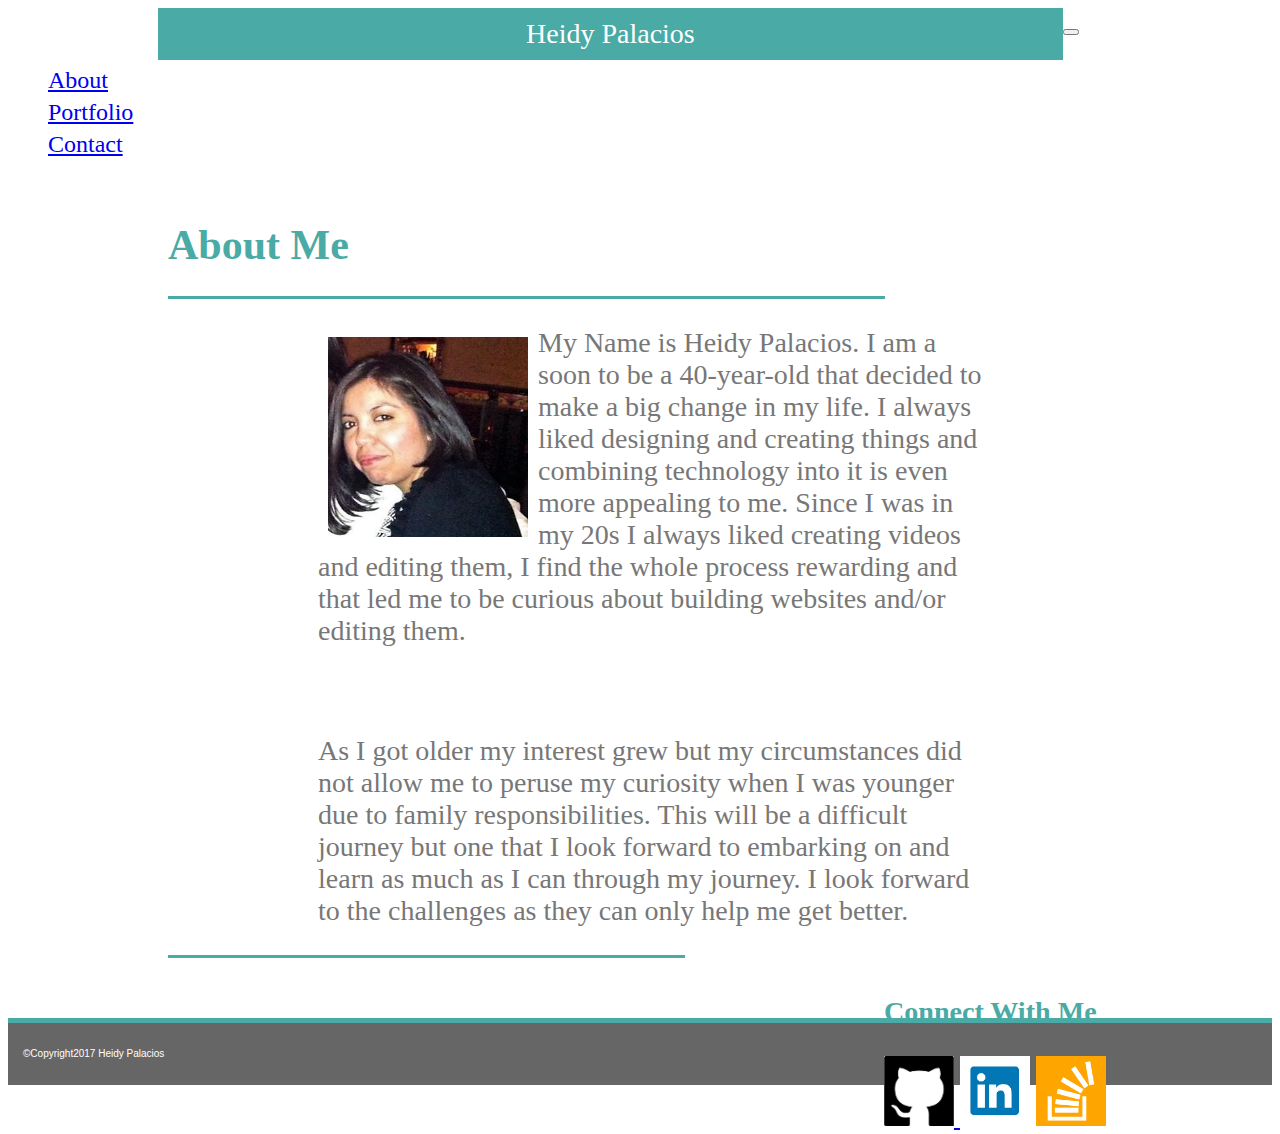
<file: index.html>
<!doctype html>
<html>
 <head>
 	<title>My Portfolio</title>
 	<link rel="stylesheet" href="https://bootswatch.com/slate/bootstrap.min.css">
 	<link rel="stylesheet" type="text/css" href="assets/css/style.css">

 </head>
<body>
    <!--<nav> tag  start with classes .navbar and .navbar-default and .navbar-fixed-top-->  
    <nav class="navbar navbar-default navbar-fixed-top">  
        <div class="container-fluid">  
            <!--Navbar Header Start Here-->  
            <div class="navbar-header">  
                <button type="button" class="navbar-toggle" data-toggle="collapse" data-target="#MainNavBar">  
                    <span class="icon-bar"></span>  
                    <span class="icon-bar"></span>  
                    <span class="icon-bar"></span>  
                </button>  
                  <section id="header">
      <aside>Heidy Palacios</aside>
    </section>
            </div>  
            <!--Navbar Header End Here-->  
            <!--Menu Start Here-->  
            <div class="collapse navbar-collapse" id="MainNavBar">  
                <ul class="nav navbar-nav navbar-right">  
                    <li class="active"><a href="index.html">About</a></li>  
                    <li><a href="portfolio.html">Portfolio</a></li>  
                    <li><a href="contact.html">Contact</a></li>   
                </ul>  
            </div>  
            <!--Menu End Here-->  
        </div>  
    </nav> 

    <!--<nav> tag end-->  
    <!--page container start here-->
    <div class="container">
        <div class="row">
	<!--header begins-->
    <div class="container">
        <div class="page-header">
        <section id= "section-left">
            <h2>About Me</h2>
        </section>
        <!--jumbotron start here-->
<div class="jumbotron">
    <div class="col-md-8">
    <section id= "section-left">
			<p class="card-text">
				<img src="assets/images/IMG_0131 (2).JPG" height= "200px" width= "200px" class= "TextWrap">
			
				My Name is Heidy Palacios. I am a soon to be a 40-year-old that decided to make a big change in my life. I always liked designing and creating things and combining technology into it is even more appealing to me. Since I was in my 20s I always liked creating videos and editing them, I find the whole process rewarding and that led me to be curious about building websites and/or editing them. 
			</p>
			<br>
			<p>
				As I got older my interest grew but my circumstances did not allow me to peruse my curiosity when I was younger due to family responsibilities. This will be a difficult journey but one that I look forward to embarking on and learn as much as I can through my journey. I look forward to the challenges as they can only help me get better.
			</p>
        </section>
    </div>
</div>
</div>
</div>
<!--jumbotron ends here-->	
			<!--connect with me section-->
        <div class="col-md-4">
            <section id= "section-right">
			<h3>Connect With Me</h3>
			<div>
                <!--link thumbnails-->
				<a href="https://github.com/Heidycpp"><img src="assets/images/github.png" alt="git" width="70" height="70" border="0">
					<a href="https://www.linkedin.com/in/heidy-palacios-48734ba4/"><img src="assets/images/linkedin.jpg" alt="linked"
                   width="70" height="70" border="0"></a>
                   <a href="https://stackoverflow.com/users/8656258/h-palacios"><img src="assets/images/stackoverflow.png" alt="stack" width="70" height="70" border="0"></a>
               </a>
           </div>
       </section>
   </div>
</div>
</div>
<!--link thumbnails-->
    <!--footer-->
		<footer>&copy;Copyright2017 Heidy Palacios</footer>
	</body>

	</html>
</file>
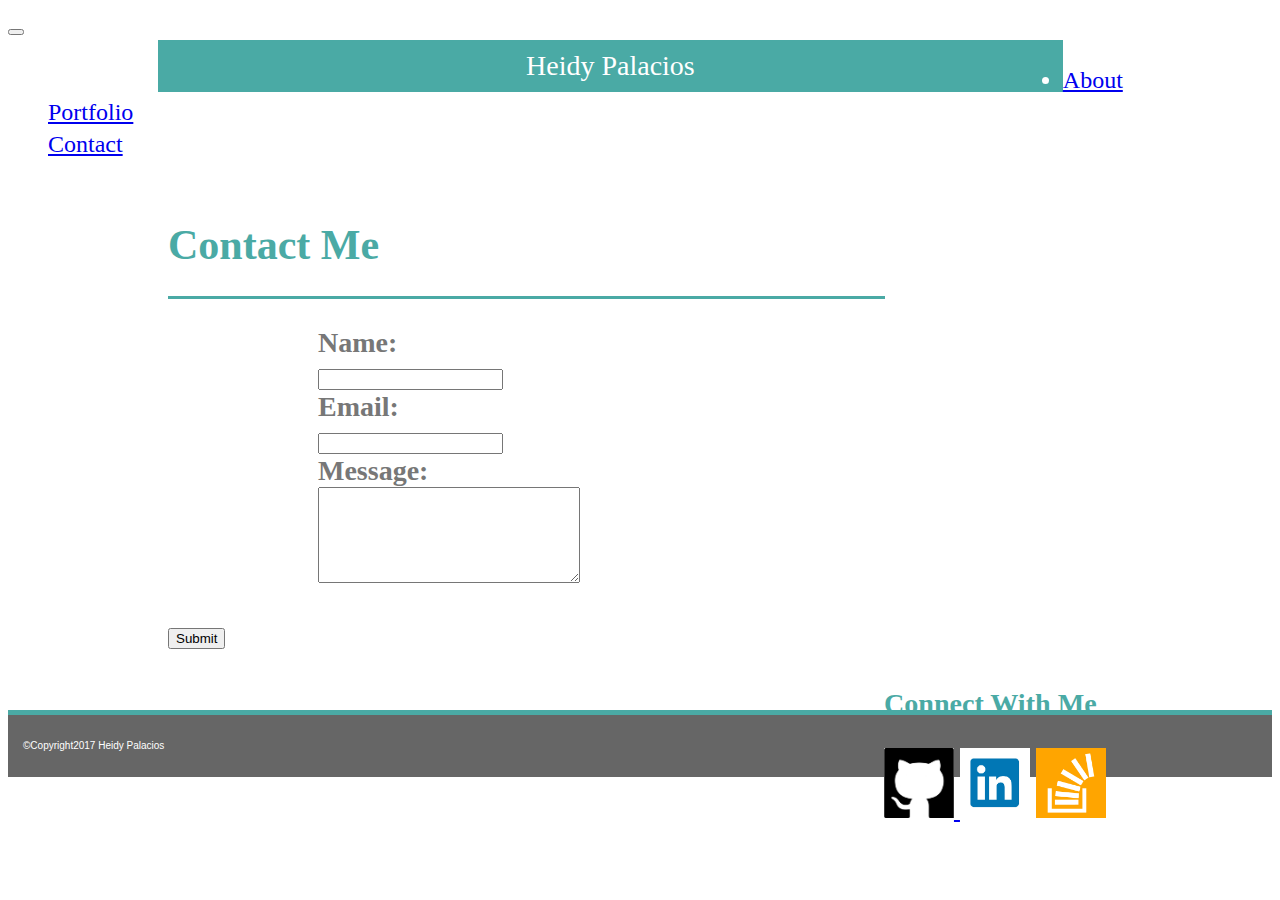
<file: contact.html>
<!DOCTYPE html>
<html lang="en-us">
<head>
  <title>My Portfolio</title>
  <link rel="stylesheet" href="https://bootswatch.com/slate/bootstrap.min.css">
  <link rel="stylesheet" type="text/css" href="assets/css/style.css">
</head>
<body>
  <!--Navbar Start Here-->
  <nav class="navbar navbar-default navbar-fixed-top">  
        <div class="container-fluid">  
            <!--Navbar Header Start Here-->  
            <div class="navbar-header">  
                <button type="button" class="navbar-toggle" data-toggle="collapse" data-target="#MainNavBar">  
                    <span class="icon-bar"></span>  
                    <span class="icon-bar"></span>  
                    <span class="icon-bar"></span>  
                </button>  
               <header>
    <section id="header">
      <aside>Heidy Palacios</aside>
    </section>
  </header>  
            </div>  
            <!--Navbar Header End Here-->  
            <!--Menu Start Here-->  
            <div class="collapse navbar-collapse" id="MainNavBar">  
                <ul class="nav navbar-nav navbar-right">  
                   <li class="active"><a href="index.html">About</a></li>  
                    <li><a href="portfolio.html">Portfolio</a></li>  
                    <li><a href="contact.html">Contact</a></li>    
                </ul>  
            </div>  
            <!--Menu End Here-->  
        </div>  
    </nav>
    <!--<nav> tag end--> 
    <!--page container start here--> 
    <div class="container">
        <div class="row">
        <!--header begins--> 
          <div class="container">
        <div class="page-header">
         <section id= "section-left">
    <h2>Contact Me</h2>
  </section>
  <!--contact me form start here--> 
  <div class="col-md-8">
    <p>
      <strong>Name:</strong>
      <br>
      <input type="text" name="Name">
      <br>
      <strong>Email:</strong>
      <br>
      <input type="text" name="Email">
      <br>
      <strong>Message:</strong>
      <br>
      <textarea rows="6" cols="30"></textarea>
      <br>
    </p>
    <button>Submit</button>
  </section>
</div>
</div>
</div>
  <!--connect with me section-->
  <div class="col-md-4">
  <section id= "section-right">
    <h3>Connect With Me</h3>
    <div>
      <!--link thumbnails-->
      <a href="https://github.com/Heidycpp"><img src="assets/images/github.png" alt="git" width="70" height="70" border="0">
        <a href="https://www.linkedin.com/in/heidy-palacios-48734ba4/"><img src="assets/images/linkedin.jpg" alt="linked"
        width="70" height="70" border="0"></a>
        <a href="https://stackoverflow.com/users/8656258/h-palacios"><img src="assets/images/stackoverflow.png" alt="stack" width="70" height="70" border="0"></a>
    </div>
  </section>
</a>
</div>
</section>
</div>
</div>
</div>
  <!--link thumbnails-->
  <!--footer-->
  <footer>&copy;Copyright2017 Heidy Palacios</footer>
</body>

</html>
</file>
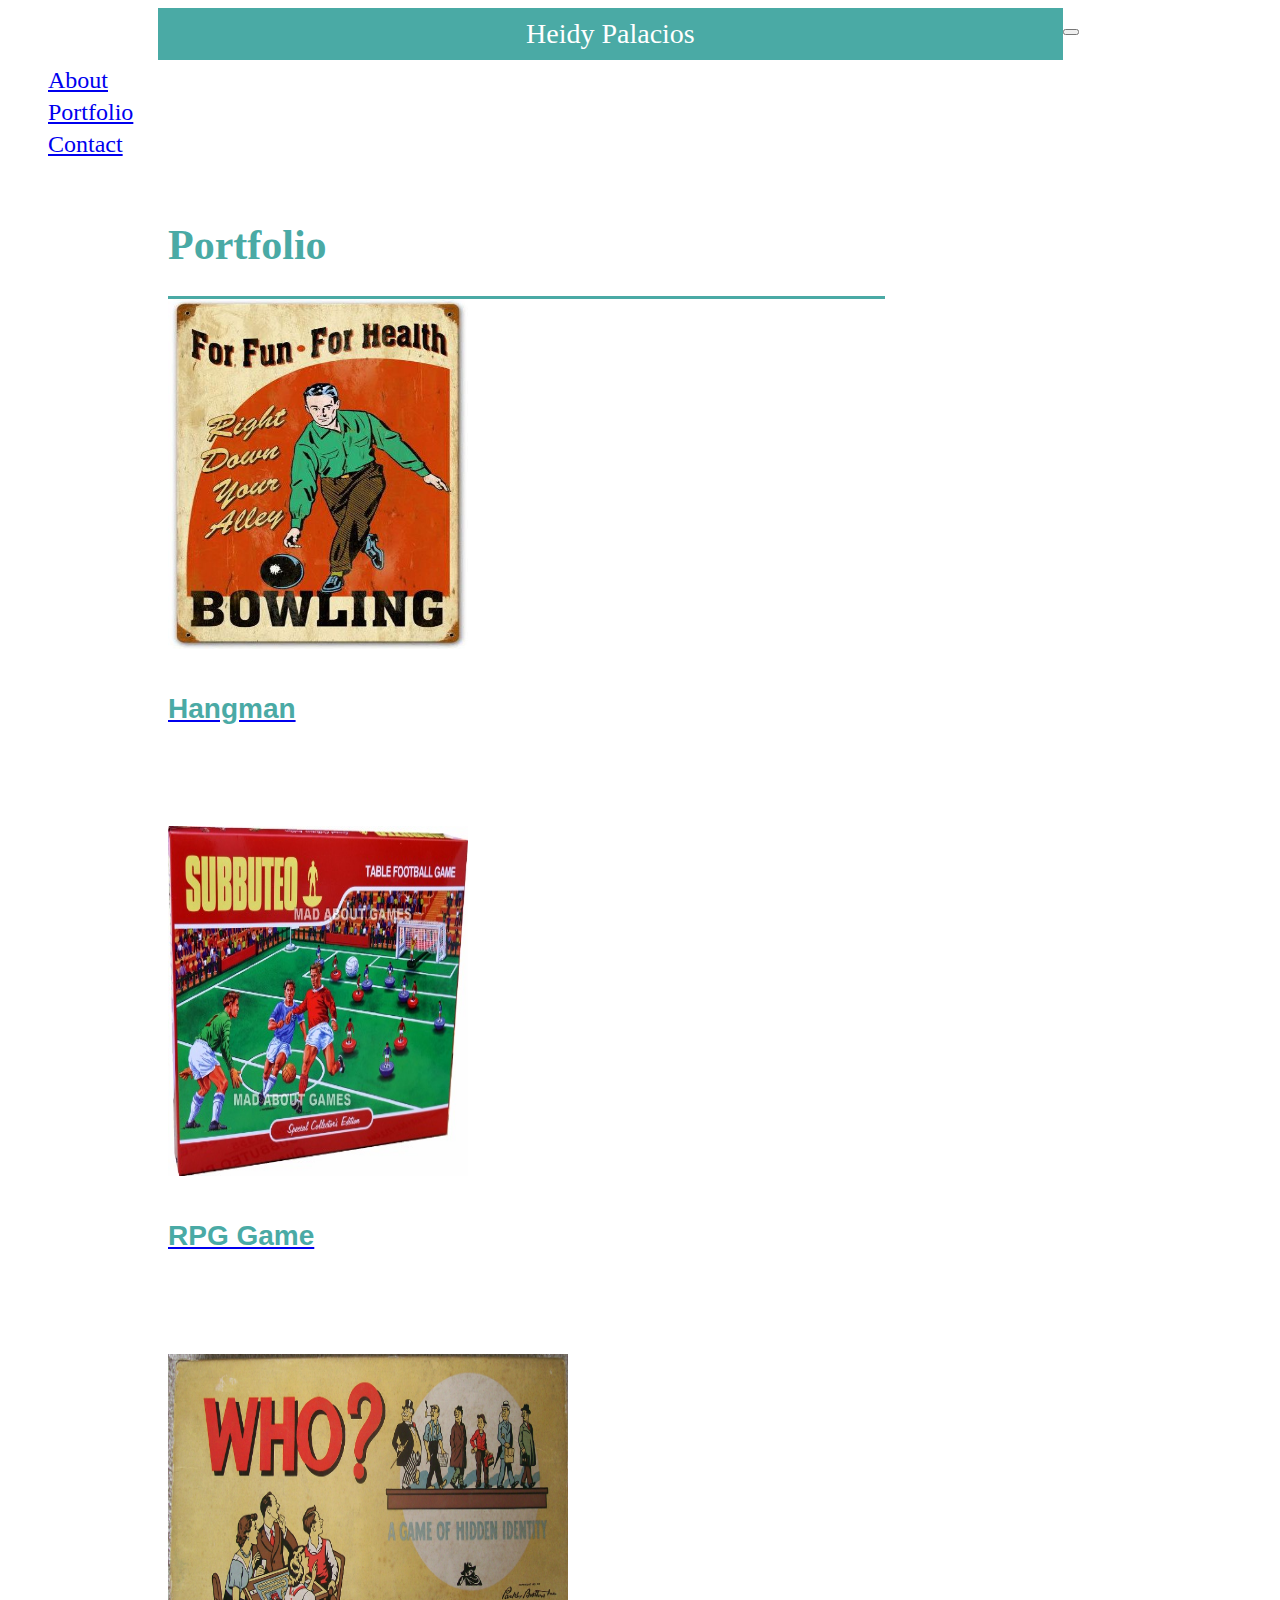
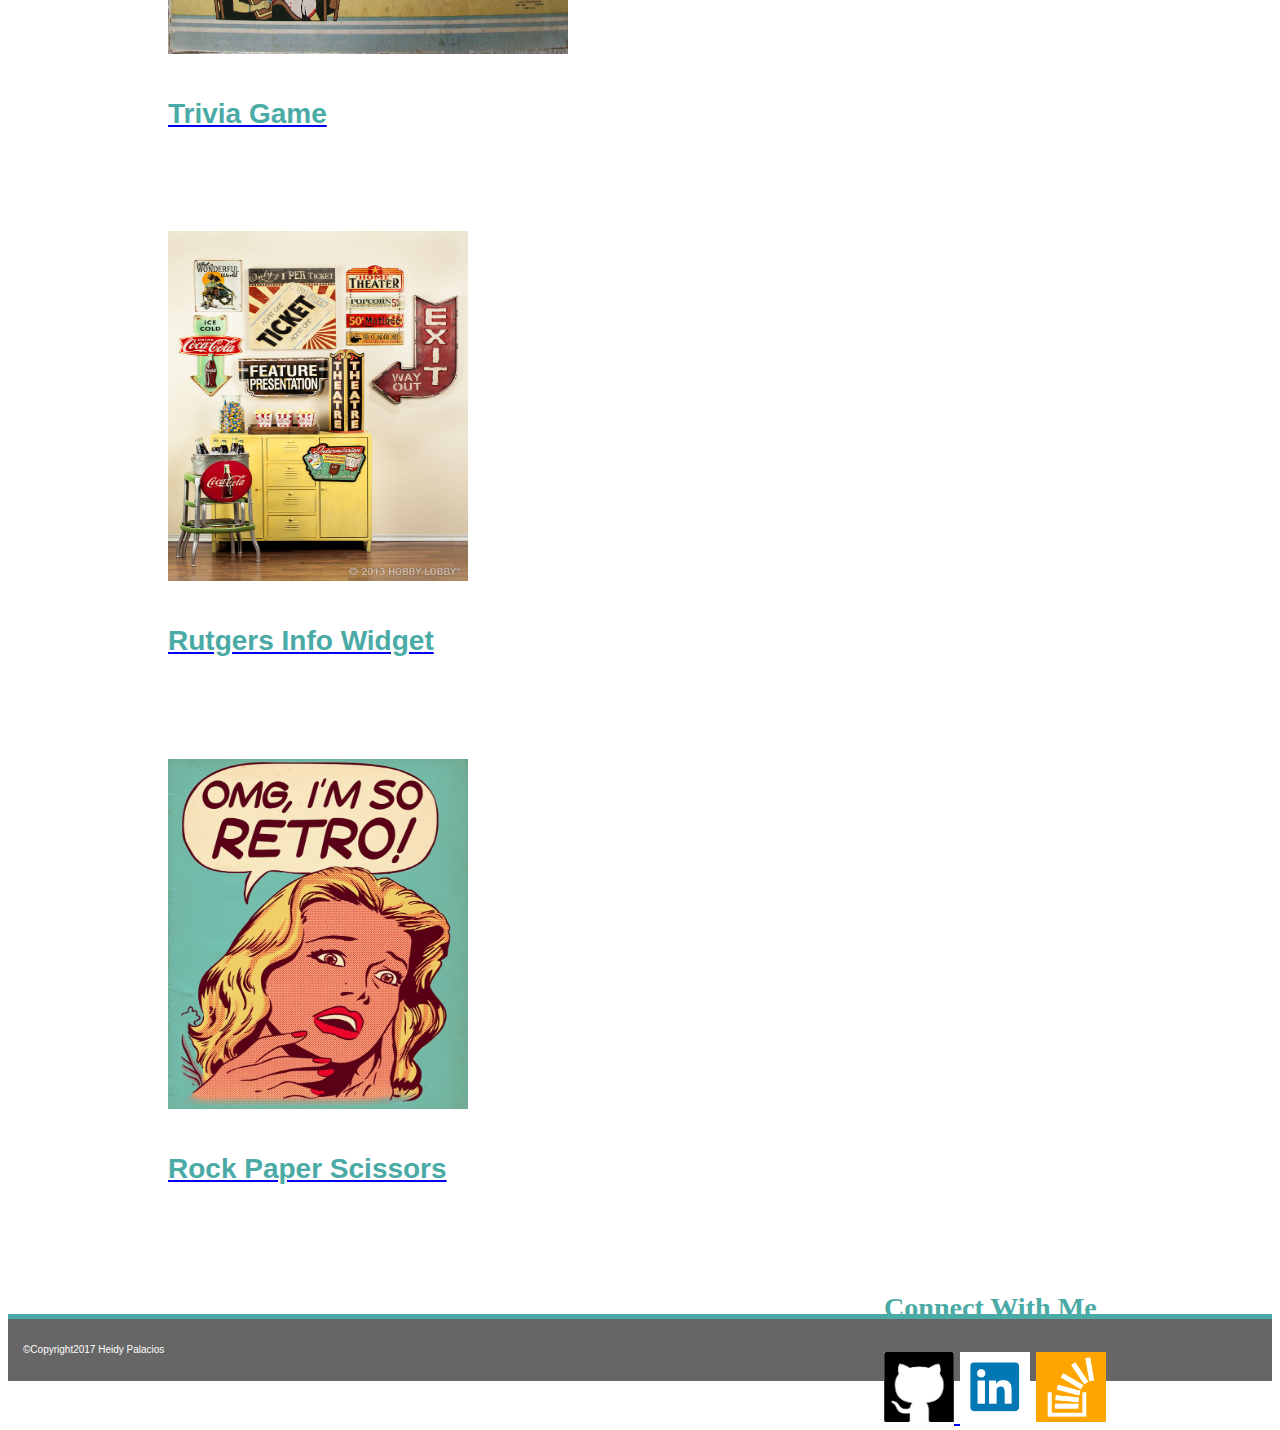
<file: portfolio.html>
<!DOCTYPE html>
<html lang="en-us">
<head>
	<title>My Portfolio</title>
 	<link rel="stylesheet" href="https://bootswatch.com/slate/bootstrap.min.css">
 	<link rel="stylesheet" type="text/css" href="assets/css/style.css">

</head>
<body>
	<!--Navbar Start Here-->  
	 <nav class="navbar navbar-default navbar-fixed-top">  
        <div class="container-fluid">  
            <!--Navbar Header Start Here-->  
            <div class="navbar-header">  
                <button type="button" class="navbar-toggle" data-toggle="collapse" data-target="#MainNavBar">  
                    <span class="icon-bar"></span>  
                    <span class="icon-bar"></span>  
                    <span class="icon-bar"></span>  
                </button>  
                    <section id="header">
      <aside>Heidy Palacios</aside>
    </section>  
            </div>  
            <!--Navbar Header End Here-->  
            <!--Menu Start Here-->  
            <div class="collapse navbar-collapse" id="MainNavBar">  
                <ul class="nav navbar-nav navbar-right">  
                  <li class="active"><a href="index.html">About</a></li>  
                    <li><a href="portfolio.html">Portfolio</a></li>  
                    <li><a href="contact.html">Contact</a></li>   
                </ul>  
            </div>  
            <!--Menu End Here-->  
        </div>  
    </nav> 
    <!--<nav> tag end-->  
    <!--page container start here--> 
        <div class="container">
        <div class="row"> 
        	<!--header begins-->
        	<div class="container">
        <div class="page-header">
        	<section id= "section-left">
		<h2>Portfolio</h2>
	</section> 
	<!--images start here--> 
	<div class="col-md-8">
		<section id="left">
		<div class="portfolio-item">
				<a href="assets/images/fun.jpg">
			<img src="assets/images/fun.jpg" alt="hangman" height= "350px" width= "300px" border="0"><h4 class="item-name">Hangman</h4><br>
		</a>
	</div><br>
</section>
		<section id="right">
		<div class="portfolio-item">
			<a href="assets/images/game.jpg">
			<img src="assets/images/game.jpg" alt="RPG Game" height= "350px" width= "300px" border="0"><h4 class="item-name">RPG Game</h4><br>
		</a>
	</div><br>
</section>
			<section id="left">
			<div class="portfolio-item">
			<a href="assets/images/who.jpg">
			<img src="assets/images/who.jpg" alt="Trivia Game" height= "300px" width= "400px" border="0"><h4 class="item-name">Trivia Game</h4><br>
		</a>
	</div><br>
</section>
        <section id="right">
			<div class="portfolio-item">
			<a href="assets/images/retromix.jpg">
			<img src="assets/images/retromix.jpg" alt="Rutgers Info Widget" height= "350px" width= "300px" border="0"><h4 class="item-name">Rutgers Info Widget</h4><br>
		</a>
	</div><br>
</section>
			<section id="left">
			<div class="portfolio-item">
			<a href="assets/images/retro.jpg">
			<img src="assets/images/retro.jpg" alt="Rock Paper Scissors" height= "350px" width= "300px" border="0"><h4 class="item-name">Rock Paper Scissors</h4><br>
		</a>
	</div>
</section>
</div>
</div>
</div>
<!--images end here--> 
	<!--connect with me section-->
	<div class="col-md-4">
	<section id= "section-right">
		<h3>Connect With Me</h3>
		<div>
			<!--link thumbnails-->
			<a href="https://github.com/Heidycpp"><img src="assets/images/github.png" alt="git" width="70" height="70" border="0">
				<a href="https://www.linkedin.com/in/heidy-palacios-48734ba4/"><img src="assets/images/linkedin.jpg" alt="linked"
					width="70" height="70" border="0"></a>
					<a href="https://stackoverflow.com/users/8656258/h-palacios"><img src="assets/images/stackoverflow.png" alt="stack" width="70" height="70" border="0"></a>
				</a>
			</div>
		</section>
	</div>
</div>
</div>
<!--link thumbnails-->
	<!--footer-->
	<footer>&copy;Copyright2017 Heidy Palacios</footer>

</body>
</html>
</file>
<file: assets/css/style.css>
/*index paragraph textwrap*/
.TextWrap {
        float: left;
        margin: 10px;
}
/*index,portfolio and contact*/
body {
  font-size: 24px;
  line-height: 32px;
  color: #ffffff;
  background-image: url("https://www.toptal.com/designers/subtlepatterns/patterns/concrete_seamless.png");
}
.container {
  float: left;
  width: 90%;
  margin-right: 200px;
}
/*Heidy header*/
#header {
  float: left;
  width: 70%;
  margin-left: 150px;
  padding: 10px;
  background-color: #4aaaa5;
  color: #ffffff;
  text-align: center;
  font-family: 'Georgia';
  font-size: 28px;
}
/*nav bar*/
.navbar-default {
    background-color: white;
    border-color: grey;
    background-image: url("https://www.toptal.com/designers/subtlepatterns/patterns/concrete_seamless.png");
}
/*Heidy header*/
.page-header {
  float: left;
  width: 70%;
  margin-left: 150px;
  padding: 10px;
  background-color: #ffffff;
  color: #4aaaa5;
  text-align: left;
  font-size: 28px;
  border-style: none none none none;
}
/*Bio image and paragraph*/
.jumbotron {
  background-color: #ffffff;
  color: grey;
  border-style: none none none none;
}
/*second paragraph*/
p {
  color: #777777;
  width: 130%;
  margin-left: 150px;
  text-align: left;
}
/*index jumbotron, portfolio images, contact form*/
.col-md-8 {
  margin-right: 200px;
  background-color: #ffffff;
  color: #4aaaa5;
}
/*connect with me section*/
.col-md-4 {
  float: right;
  margin-left: 200px;
  height: 50px;
  background-color: #ffffff;
  color: #4aaaa5;
  width: 23%;
}
/*index jumbotron,portfolio images,contact header*/
#section-left {
  border-style: none none solid none;
}
/*images in portfolio*/
.item-name {
  float: center;
  font-family: "Arial";
  color: #4aaaa5;
  font-size: 28px;
}
/*footer*/
footer {
  background-color: #666666;
  padding: 15px;
  clear: both;
  font-family: "Arial";
  font-size: 10px;
  color: #ffffff;
  border-style: solid none none none;
  border-top-color: #4aaaa5;
  border-width: 5px;
}
</file>
